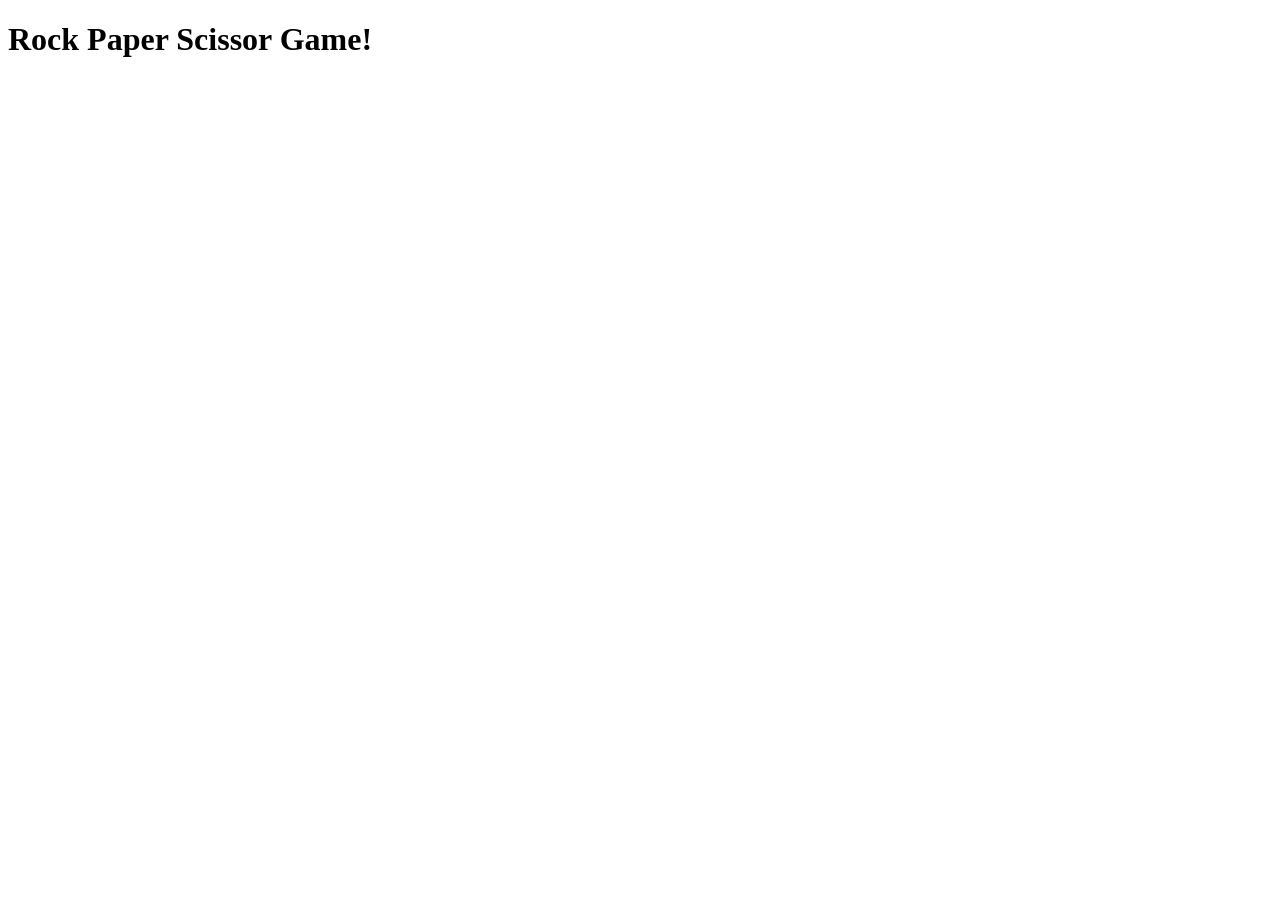
<file: game.html>
<!DOCTYPE html>
<html lang="en">
<head>
    <meta charset="UTF-8">
    <meta name="viewport" content="width=device-width, initial-scale=1.0">
    <title>Rock Paper Scissor Game</title>
</head>
<body>
    <h1>Rock Paper Scissor Game!</h1>
    




</body>
</html>
</file>
